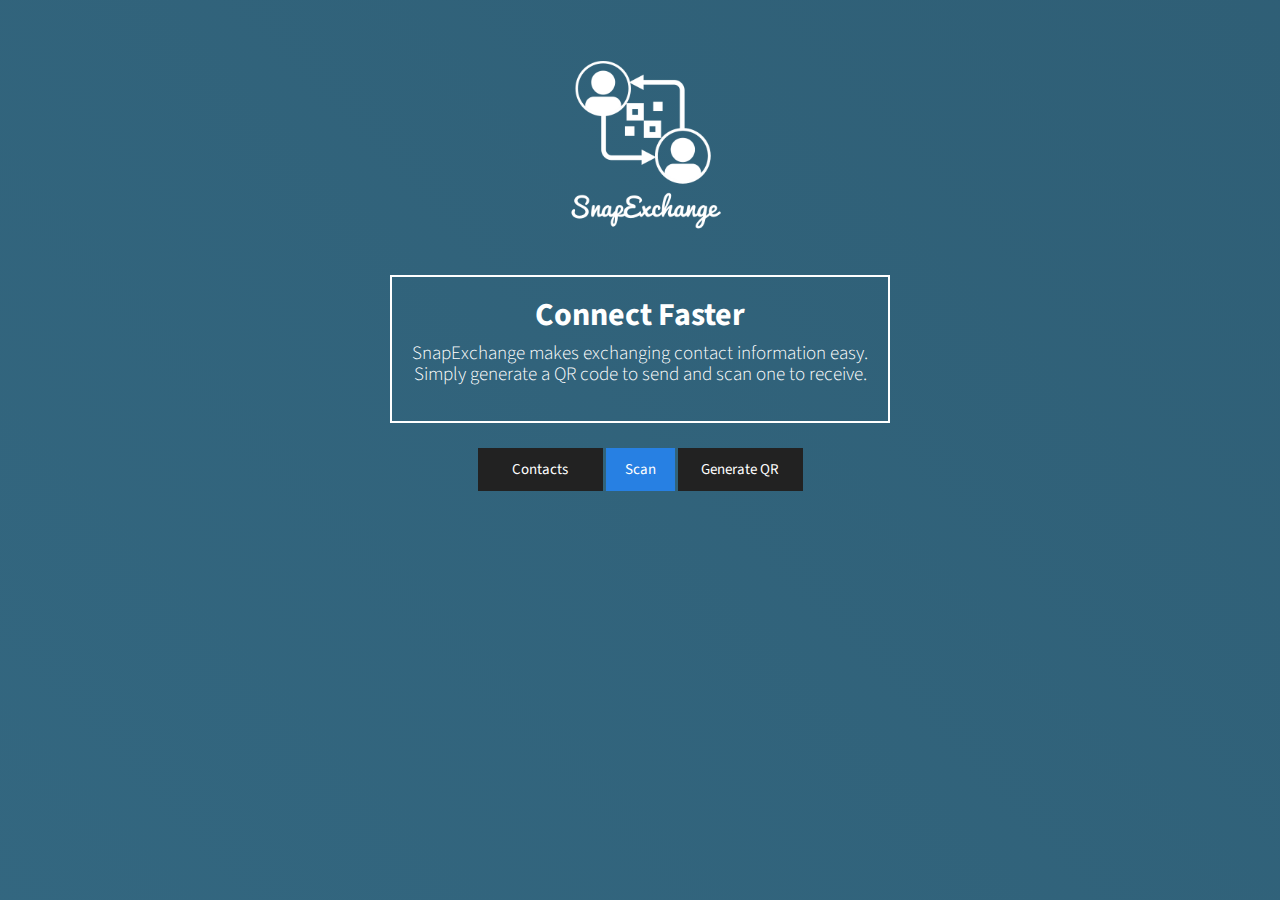
<file: index.html>
<html>
<script>
    function generateQRCode() {
        var codeName = "TestingVariable"
        var startNode = "Start \n"
        var endNode = "End";
        startNode += "Name: " + firstName.value.trim() + " " + lastName.value.trim() + "\n";
        startNode += "Phone Number:" + phone.value.trim() + "\n";
        startNode += "Email: " + mail.value.trim() + "\n";
        startNode += "LinkedIn: " + linkedin.value.trim() + "\n";
        startNode += "Website: " + website.value.trim() + "\n";
        startNode += "Occupation: " + occupation.value.trim() + "\n";
        startNode += "Facebook: " + facebook.value.trim() + "\n";
        startNode += "Notes: " + notes.value.trim() + "\n";
        startNode += endNode;

        // Generates QR code based on input data
        this.qrImage.style.display = 'none';
        this.qrImage.src = "https://chart.googleapis.com/chart?cht=qr&choe=UTF-8&chs=200x200&chl=" +
            encodeURIComponent(startNode);
        this.qrImage.style.display = 'inline';
        this.vcard.value = startNode;
        this.vcard.style.display = 'inline';
        this.vcardDiv.style.display = 'inline';
        this.sampleQR.style.display = 'none';
    }
</script>

<head>
    <title>SnapExchange</title>
    <meta name="viewport" content="width=device-width, initial-scale=1.0">
    <meta name="viewport" content="width=device-width, initial-scale=1, maximum-scale=1" />
    <script src="http://code.jquery.com/jquery-1.10.1.min.js"></script>
    <link rel="icon" type="image/png" href="img/favicon.png">
</head>
<link rel="stylesheet" type="text/css" href="css/bootstrap.css">
<link rel="stylesheet" type="text/css" href="css/custom.min.css">
<link rel="stylesheet" type="text/css" href="css/theme.css">
<link rel="stylesheet" type="text/css" href="css/main.css">
<link rel="stylesheet" type="text/css" href="css/animation.css">


<body>

    <center><div>
        <img class="logo fadeIn tossing" src="img/logo.png">
        <!-- <div class="panel panel-primary slideUp" style="width:60%;">
            <div class="panel-heading">
                <h3 class="panel-title">SnapExchange</h3>
            </div>
            <div class="panel-body">
                SnapExchange makes exchanging contact information easy. Simply generate a QR code to send and scan one to receive.
            </div>
        </div> -->

        <div style="width:80%; max-width:500px; border:2px solid white; color:white; padding-bottom:25px; margin:25px" class="expandUp">
            <h2><b>Connect Faster</b></h2>
            <h4>SnapExchange makes exchanging contact information easy. Simply generate a QR code to send and scan one to receive.</h4>
        </div>
        <input type="button" value="Contacts" class="btn btn-default fadeIn">
        <a href="scan.html" class="btn btn-primary fadeIn" value="Scan">Scan</a>
        <a href="generate.html" class="btn btn-default fadeIn">Generate QR</a>
    </div></center>

</body>

</html>
</file>
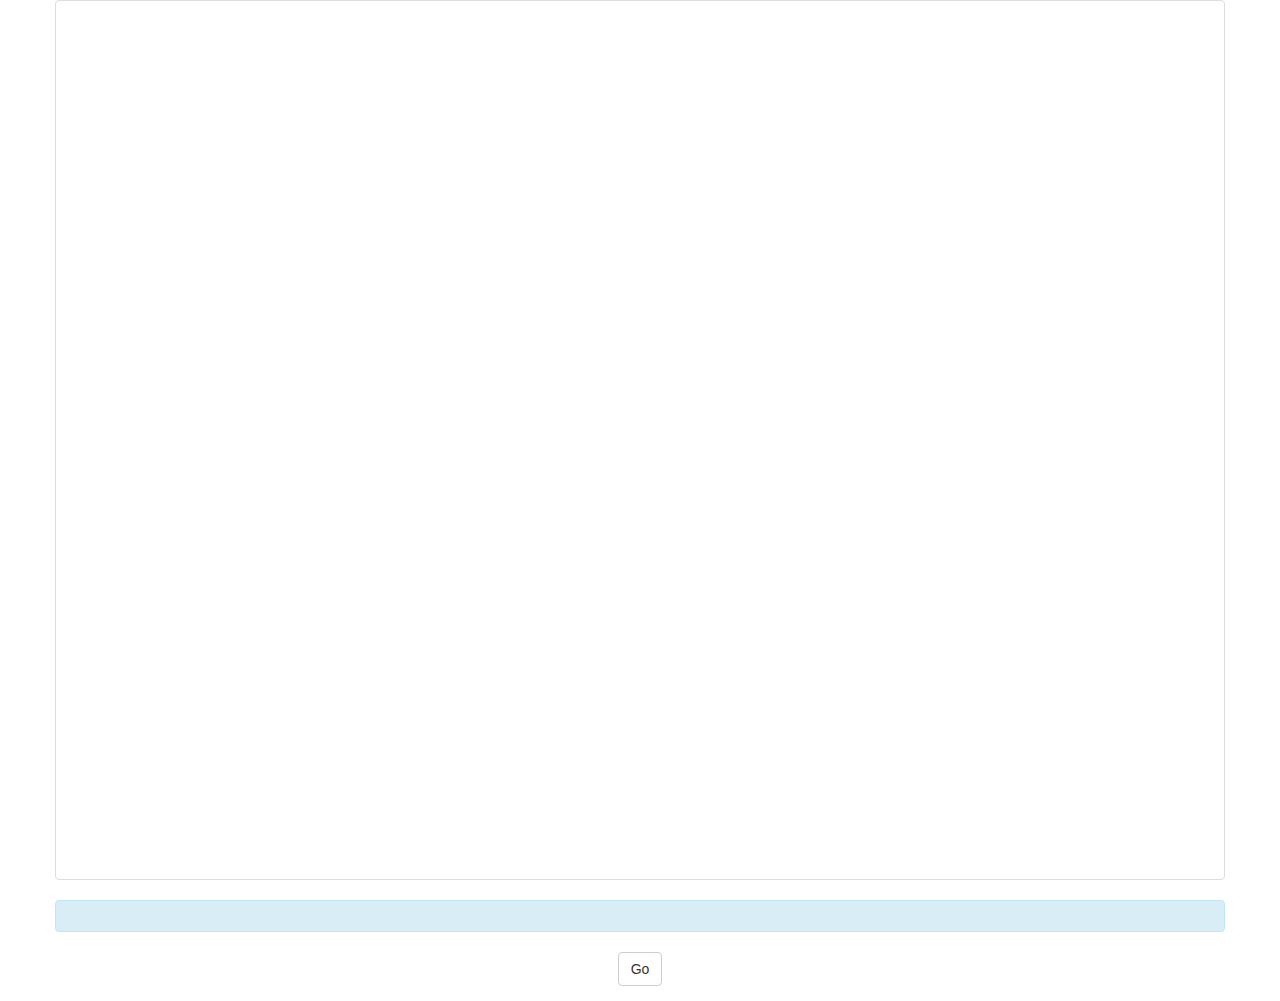
<file: index_saycheese.html>
<!DOCTYPE html>
    <head>
	<title>Basic QR-code reader example</title>

        <meta charset="utf-8">
        <meta name="viewport" content="width=device-width, initial-scale=1">

        <link rel="stylesheet" href="https://maxcdn.bootstrapcdn.com/bootstrap/3.3.1/css/bootstrap.min.css">

        <style>
          table, th, td {
            border: 1px solid grey;
            border-collapse:collapse;
            padding:5px;
            text-align: center;
            font-size: 15px;
          }

          table tr:nth-child(odd) {
            background-color: #dfdfdf;
          }

          table tr:nth-child(even) {
            background-color: #ffffff;
          }

          th {
            background: #abcdef;
          }
        </style>
    </head>
    <body>
	<div class="container" id="postScan" style="text-align:center">
		<div class="row">
      <div class="row">
			<div class="col-lg-12 col-md-12 col-sm-12">
				<div id="example" class="thumbnail embed-responsive embed-responsive-4by3"></div>
				<div class="boxWrapper auto">
					<div id="hiddenImg"></div>
					<div id="qrContent" class="alert alert-info" role="alert">
						<!-- <p>No QR Code in sight.</p> -->
					</div>
				</div>
			</div>
    </div>
    <div class="row">
			<div class="col-md-12">
<pre style="display:none">
sayCheese.on('success', function() {
	scanCode(sayCheese);
});

sayCheese.start();
</pre>
				<form>
				  <div class="form-group" style="display:none">
				    <label for="videoSource">Select Camera</label>
				    <select id="videoSource"><option selected>Default Camera</option></select>
				  </div>
				  <div class="form-group">
				  	<a class="btn btn-default btn-circle btn-xl" onclick="go()">Go</a>
				  </div>
				</form>
			</div>
    </div>
		</div>
	</div>

  <div class="container" id="afterScan" style="text-align:center; display:none">
    <table class="myTable" >
      <tr>
        <th width="20%"></th>
        <th width="80%">Details</th>
      </tr>
    </table>
  </div>
	<script src="https://ajax.googleapis.com/ajax/libs/jquery/1.8.1/jquery.min.js"></script>

	<script src="js/say-cheese.js"></script>

	<script src="js/qr/grid.js"></script>
	<script src="js/qr/version.js"></script>
	<script src="js/qr/detector.js"></script>
	<script src="js/qr/formatinf.js"></script>
	<script src="js/qr/errorlevel.js"></script>
	<script src="js/qr/bitmat.js"></script>
	<script src="js/qr/datablock.js"></script>
	<script src="js/qr/bmparser.js"></script>
	<script src="js/qr/datamask.js"></script>
	<script src="js/qr/rsdecoder.js"></script>
	<script src="js/qr/gf256poly.js"></script>
	<script src="js/qr/gf256.js"></script>
	<script src="js/qr/decoder.js"></script>
	<script src="js/qr/qrcode.js"></script>
	<script src="js/qr/findpat.js"></script>
	<script src="js/qr/alignpat.js"></script>
	<script src="js/qr/databr.js"></script>

	<script src="js/effects_saycheese.js"></script>

  <script>
    function name(){ document.write(contact_data[0])}
  </script>
    </body>
</html>
</file>
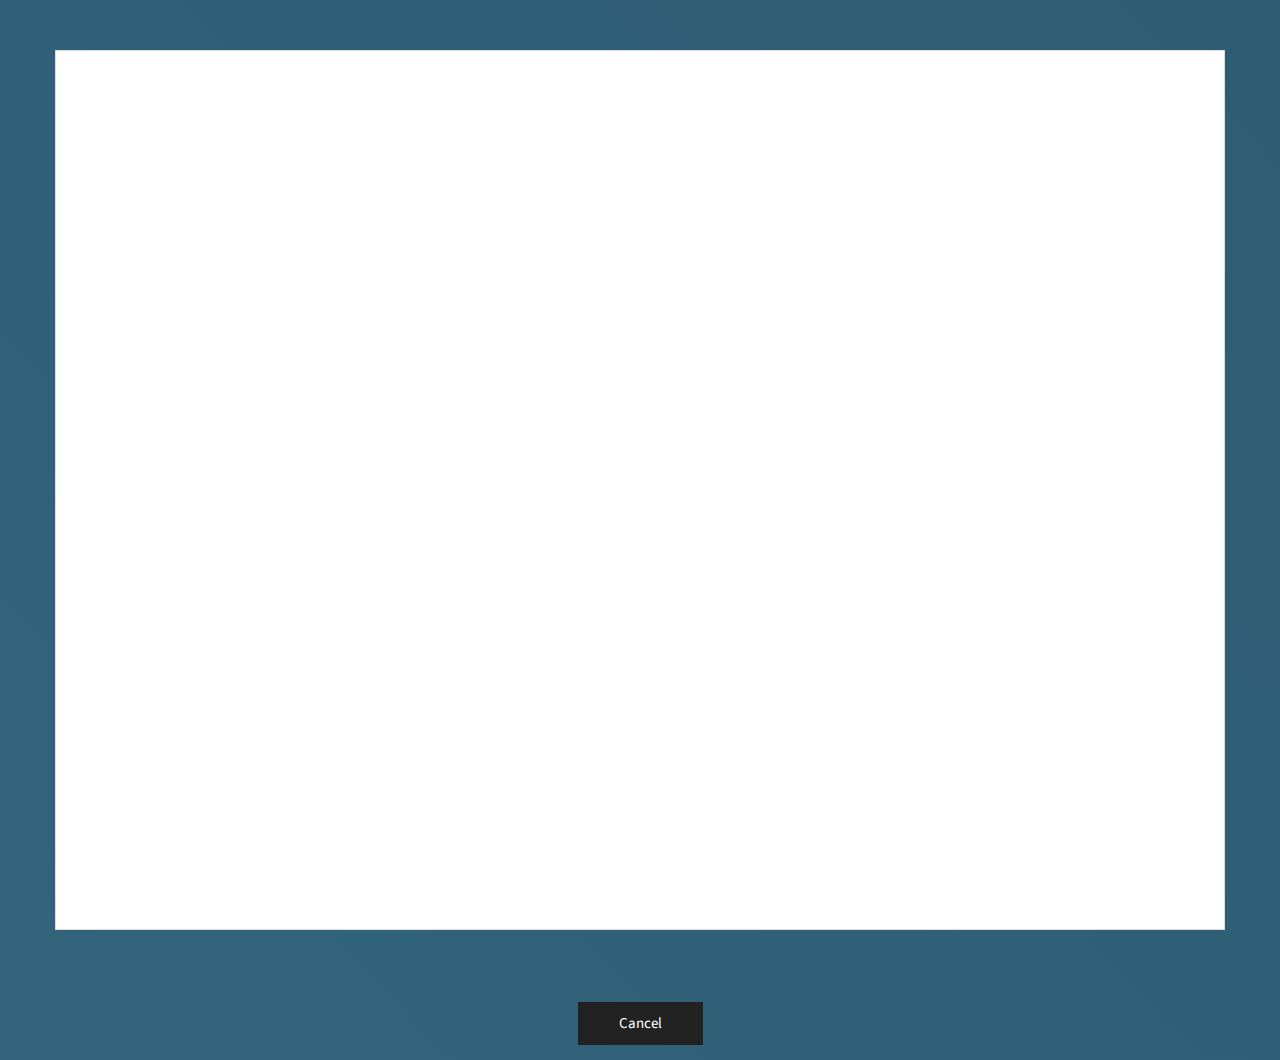
<file: scan.html>
<!DOCTYPE html>

<head>
    <meta name="viewport" content="width=device-width, initial-scale=1.0">
    <meta name="viewport" content="width=device-width, initial-scale=1, maximum-scale=1" />
    <title>SnapExchange</title>

    <meta charset="utf-8">
    <meta name="viewport" content="width=device-width, initial-scale=1">

    <link rel="stylesheet" type="text/css" href="css/bootstrap.css">
    <link rel="stylesheet" type="text/css" href="css/custom.min.css">
    <link rel="stylesheet" type="text/css" href="css/theme.css">
    <link rel="stylesheet" type="text/css" href="css/main.css">
    <link rel="stylesheet" type="text/css" href="css/animation.css">
    <link rel="stylesheet" type="text/css" href="css/wrapper.css">
    <link rel="icon" type="image/png" href="img/favicon.png">
    <style>
        table,
        th,
        td {
            border: 1px solid grey;
            border-collapse: collapse;
            padding: 5px;
            text-align: center;
            font-size: 15px;
        }

        table tr:nth-child(odd) {
            background-color: #dfdfdf;
        }

        table tr:nth-child(even) {
            background-color: #ffffff;
        }

        th {
            background: #abcdef;
        }
    </style>
</head>

<body>
    <div class="container" id="postScan" style="text-align:center">
        <div class="row">
            <div class="row">
                <div class="col-lg-12 col-md-12 col-sm-12">
                    <div id="example" class="thumbnail embed-responsive embed-responsive-4by3"></div>
                    <div class="boxWrapper auto">
                        <div id="hiddenImg"></div>
                        <div id="qrContent" class="alert alert-info" role="alert">
                            <!-- <p>No QR Code in sight.</p> -->
                        </div>
                    </div>
                </div>
            </div>
            <div class="row">
                <div class="col-md-12">
                    <pre style="display:none">
sayCheese.on('success', function() {
	scanCode(sayCheese);
});

sayCheese.start();
</pre>
                    <form>
                        <div class="form-group" style="display:none">
                            <label for="videoSource">Select Camera</label>
                            <select id="videoSource">
                                <option selected>Default Camera</option>
                            </select>
                        </div>
                        <div class="form-group">
                            <a class="btn btn-default btn-circle btn-xl fadeIn" href="index.html">Cancel</a>
                        </div>
                    </form>
                </div>
            </div>
        </div>
    </div>

    <div class="container" id="afterScan" style="text-align:center; display:none">
        <table class="myTable table table-striped table-hover">
            <tr>
                <th width="20%"></th>
                <th width="80%">Details</th>
            </tr>
        </table>
        <a class="btn btn-default btn-circle btn-xl fadeIn" href="index.html">Add to Contacts</a>
    </div>
    <script src="https://ajax.googleapis.com/ajax/libs/jquery/1.8.1/jquery.min.js"></script>

    <script src="js/say-cheese.js"></script>

    <script src="js/qr/grid.js"></script>
    <script src="js/qr/version.js"></script>
    <script src="js/qr/detector.js"></script>
    <script src="js/qr/formatinf.js"></script>
    <script src="js/qr/errorlevel.js"></script>
    <script src="js/qr/bitmat.js"></script>
    <script src="js/qr/datablock.js"></script>
    <script src="js/qr/bmparser.js"></script>
    <script src="js/qr/datamask.js"></script>
    <script src="js/qr/rsdecoder.js"></script>
    <script src="js/qr/gf256poly.js"></script>
    <script src="js/qr/gf256.js"></script>
    <script src="js/qr/decoder.js"></script>
    <script src="js/qr/qrcode.js"></script>
    <script src="js/qr/findpat.js"></script>
    <script src="js/qr/alignpat.js"></script>
    <script src="js/qr/databr.js"></script>

    <script src="js/effects_saycheese.js"></script>

    <script>
        function name() {
            document.write(contact_data[0])
        }
    </script>
</body>

</html>
</file>
<file: css/theme.css>
/********************************/
/*Custom CSS for SignMeIn.online*/
/********************************/

/*Background Animatons Begin*/
body {
    background: linear-gradient(226deg, #193441, #4284a4);
    background-size: 1000% 1000%;

    -webkit-animation: AnimationName 8s ease infinite;
    -moz-animation: AnimationName 8s ease infinite;
    -o-animation: AnimationName 8s ease infinite;
    animation: AnimationName 8s ease infinite;
}
@-webkit-keyframes AnimationName {
    0%{background-position:0% 92%}
    50%{background-position:100% 9%}
    100%{background-position:0% 92%}
}
@-moz-keyframes AnimationName {
    0%{background-position:0% 92%}
    50%{background-position:100% 9%}
    100%{background-position:0% 92%}
}
@-o-keyframes AnimationName {
    0%{background-position:0% 92%}
    50%{background-position:100% 9%}
    100%{background-position:0% 92%}
}
@keyframes AnimationName {
    0%{background-position:0% 92%}
    50%{background-position:100% 9%}
    100%{background-position:0% 92%}
}
/*Input Begin*/
input {
    text-align: center;
    line-height: 2em;
}
.form-control {
  display: block;
  width: 100%;
  height: 10%;
  padding: 0px 16px;
  font-size: 2em;
  line-height: 1.42857143;
  color: #2b3e50;
  background-color: #ffffff;
  background-image: none;
  border: 5px solid transparent;
  border-radius: 0;
  -webkit-box-shadow: inset 0 1px 5px rgba(0, 0, 0, 0.075);
  box-shadow: inset 0 2px 2px rgba(0, 0, 0, 0.15);
  -webkit-transition: border-color ease-in-out .15s, -webkit-box-shadow ease-in-out .15s;
  -o-transition: border-color ease-in-out .15s, box-shadow ease-in-out .15s;
  transition: border-color ease-in-out .15s, box-shadow ease-in-out .15s;
}
/*Logo Stuff*/
.logo {
    height: auto;
    width: auto;
    max-width: 200px;
    max-height: 200px;
    user-drag: none;
    -moz-user-select: none;
    -webkit-user-drag: none;
    background-blend-mode: multiply;
}
.logo-small {
    height: auto;
    width: auto;
    max-width: 150px;
    max-height: 150px;
    user-drag: none;
    -moz-user-select: none;
    -webkit-user-drag: none;
}
.logo-extra-small {
    height: auto;
    width: auto;
    max-width: 10%;
    max-height: 10%;
    user-drag: none;
    -moz-user-select: none;
    -webkit-user-drag: none;
}

/*Extra Goodies*/
#header {
    position: fixed;
    top: 1%;
    width: 100%;
}
#footer {
    position: fixed;
    bottom: 0;
    width: 100%;
}
#version {
    position: fixed;
    top: 0.5%;
    left: 80%;
    width: 100%;
    font-size: 50%;
}
#centered-goodies {
    /*fixed works on desktop
    auto works on mobile*/
    bottom: 0; left: 0; top: 0; right: 0;
    margin: auto;
    position: absolute;
    width: 75%;
    height: 75%;
}
.page-loader {
	position: fixed;
	left: 0px;
	top: 0px;
	width: 100%;
	height: 100%;
	z-index: 99999;
	background: #FFF url(../img/loader.gif) center center no-repeat;
}
#invisible {
    visibility: hidden;
}
</file>
<file: css/main.css>
body {
    width: 100%;
    text-align: center;
}

img {
    border: 0;
}

#main {
    margin: 15px auto;
    background: white;
    overflow: auto;
    width: 100%;
}

#header {
    background: white;
    margin-bottom: 15px;
}

#mainbody {
    background: white;
    width: 100%;
    display: none;
}

#footer {
    background: white;
}

#v {
    width: 320px;
    height: 240px;
}

#qr-canvas {
    display: none;
}

#qrfile {
    width: 320px;
    height: 240px;
}

#mp1 {
    text-align: center;
    font-size: 35px;
}

#imghelp {
    position: relative;
    left: 0px;
    top: -160px;
    z-index: 100;
    font: 18px arial, sans-serif;
    background: #f0f0f0;
    margin-left: 35px;
    margin-right: 35px;
    padding-top: 10px;
    padding-bottom: 10px;
    border-radius: 20px;
}

.selector {
    margin: 0;
    padding: 0;
    cursor: pointer;
    margin-bottom: -5px;
}

#outdiv {
    width: 320px;
    height: 240px;
    border: solid;
    border-width: 3px 3px 3px 3px;
}

#result {
    border: solid;
    border-width: 1px 1px 1px 1px;
    padding: 20px;
    width: 70%;
}

ul {
    margin-bottom: 0;
    margin-right: 40px;
}

li {
    display: inline;
    padding-right: 0.5em;
    padding-left: 0.5em;
    font-weight: bold;
    border-right: 1px solid #333333;
}

li a {
    text-decoration: none;
    color: black;
}

#footer a {
    color: black;
}

.tsel {
    padding: 0;
}
</file>
<file: css/animation.css>
/*
==============================================
CSS3 ANIMATION CHEAT SHEET
==============================================

Made by Justin Aguilar

www.justinaguilar.com/animations/

Questions, comments, concerns, love letters:
justin@justinaguilar.com
==============================================
*/

/*
==============================================
slideDown
==============================================
*/


.slideDown{
	animation-name: slideDown;
	-webkit-animation-name: slideDown;

	animation-duration: 1s;
	-webkit-animation-duration: 1s;

	animation-timing-function: ease;
	-webkit-animation-timing-function: ease;

	visibility: visible !important;
}

@keyframes slideDown {
	0% {
		transform: translateY(-100%);
	}
	50%{
		transform: translateY(8%);
	}
	65%{
		transform: translateY(-4%);
	}
	80%{
		transform: translateY(4%);
	}
	95%{
		transform: translateY(-2%);
	}
	100% {
		transform: translateY(0%);
	}
}

@-webkit-keyframes slideDown {
	0% {
		-webkit-transform: translateY(-100%);
	}
	50%{
		-webkit-transform: translateY(8%);
	}
	65%{
		-webkit-transform: translateY(-4%);
	}
	80%{
		-webkit-transform: translateY(4%);
	}
	95%{
		-webkit-transform: translateY(-2%);
	}
	100% {
		-webkit-transform: translateY(0%);
	}
}

/*
==============================================
slideUp
==============================================
*/


.slideUp{
	animation-name: slideUp;
	-webkit-animation-name: slideUp;

	animation-duration: 1s;
	-webkit-animation-duration: 1s;

	animation-timing-function: ease;
	-webkit-animation-timing-function: ease;

	visibility: visible !important;
}

@keyframes slideUp {
	0% {
		transform: translateY(100%);
	}
	50%{
		transform: translateY(-8%);
	}
	65%{
		transform: translateY(4%);
	}
	80%{
		transform: translateY(-4%);
	}
	95%{
		transform: translateY(2%);
	}
	100% {
		transform: translateY(0%);
	}
}

@-webkit-keyframes slideUp {
	0% {
		-webkit-transform: translateY(100%);
	}
	50%{
		-webkit-transform: translateY(-8%);
	}
	65%{
		-webkit-transform: translateY(4%);
	}
	80%{
		-webkit-transform: translateY(-4%);
	}
	95%{
		-webkit-transform: translateY(2%);
	}
	100% {
		-webkit-transform: translateY(0%);
	}
}

/*
==============================================
slideLeft
==============================================
*/


.slideLeft{
	animation-name: slideLeft;
	-webkit-animation-name: slideLeft;

	animation-duration: 1s;
	-webkit-animation-duration: 1s;

	animation-timing-function: ease-in-out;
	-webkit-animation-timing-function: ease-in-out;

	visibility: visible !important;
}

@keyframes slideLeft {
	0% {
		transform: translateX(150%);
	}
	50%{
		transform: translateX(-8%);
	}
	65%{
		transform: translateX(4%);
	}
	80%{
		transform: translateX(-4%);
	}
	95%{
		transform: translateX(2%);
	}
	100% {
		transform: translateX(0%);
	}
}

@-webkit-keyframes slideLeft {
	0% {
		-webkit-transform: translateX(150%);
	}
	50%{
		-webkit-transform: translateX(-8%);
	}
	65%{
		-webkit-transform: translateX(4%);
	}
	80%{
		-webkit-transform: translateX(-4%);
	}
	95%{
		-webkit-transform: translateX(2%);
	}
	100% {
		-webkit-transform: translateX(0%);
	}
}

/*
==============================================
slideRight
==============================================
*/


.slideRight{
	animation-name: slideRight;
	-webkit-animation-name: slideRight;

	animation-duration: 1s;
	-webkit-animation-duration: 1s;

	animation-timing-function: ease-in-out;
	-webkit-animation-timing-function: ease-in-out;

	visibility: visible !important;
}

@keyframes slideRight {
	0% {
		transform: translateX(-150%);
	}
	50%{
		transform: translateX(8%);
	}
	65%{
		transform: translateX(-4%);
	}
	80%{
		transform: translateX(4%);
	}
	95%{
		transform: translateX(-2%);
	}
	100% {
		transform: translateX(0%);
	}
}

@-webkit-keyframes slideRight {
	0% {
		-webkit-transform: translateX(-150%);
	}
	50%{
		-webkit-transform: translateX(8%);
	}
	65%{
		-webkit-transform: translateX(-4%);
	}
	80%{
		-webkit-transform: translateX(4%);
	}
	95%{
		-webkit-transform: translateX(-2%);
	}
	100% {
		-webkit-transform: translateX(0%);
	}
}

/*
==============================================
slideExpandUp
==============================================
*/


.slideExpandUp{
	animation-name: slideExpandUp;
	-webkit-animation-name: slideExpandUp;

	animation-duration: 1.6s;
	-webkit-animation-duration: 1.6s;

	animation-timing-function: ease-out;
	-webkit-animation-timing-function: ease -out;

	visibility: visible !important;
}

@keyframes slideExpandUp {
	0% {
		transform: translateY(100%) scaleX(0.5);
	}
	30%{
		transform: translateY(-8%) scaleX(0.5);
	}
	40%{
		transform: translateY(2%) scaleX(0.5);
	}
	50%{
		transform: translateY(0%) scaleX(1.1);
	}
	60%{
		transform: translateY(0%) scaleX(0.9);
	}
	70% {
		transform: translateY(0%) scaleX(1.05);
	}
	80%{
		transform: translateY(0%) scaleX(0.95);
	}
	90% {
		transform: translateY(0%) scaleX(1.02);
	}
	100%{
		transform: translateY(0%) scaleX(1);
	}
}

@-webkit-keyframes slideExpandUp {
	0% {
		-webkit-transform: translateY(100%) scaleX(0.5);
	}
	30%{
		-webkit-transform: translateY(-8%) scaleX(0.5);
	}
	40%{
		-webkit-transform: translateY(2%) scaleX(0.5);
	}
	50%{
		-webkit-transform: translateY(0%) scaleX(1.1);
	}
	60%{
		-webkit-transform: translateY(0%) scaleX(0.9);
	}
	70% {
		-webkit-transform: translateY(0%) scaleX(1.05);
	}
	80%{
		-webkit-transform: translateY(0%) scaleX(0.95);
	}
	90% {
		-webkit-transform: translateY(0%) scaleX(1.02);
	}
	100%{
		-webkit-transform: translateY(0%) scaleX(1);
	}
}

/*
==============================================
expandUp
==============================================
*/


.expandUp{
	animation-name: expandUp;
	-webkit-animation-name: expandUp;

	animation-duration: 0.7s;
	-webkit-animation-duration: 0.7s;

	animation-timing-function: ease;
	-webkit-animation-timing-function: ease;

	visibility: visible !important;
}

@keyframes expandUp {
	0% {
		transform: translateY(100%) scale(0.6) scaleY(0.5);
	}
	60%{
		transform: translateY(-7%) scaleY(1.12);
	}
	75%{
		transform: translateY(3%);
	}
	100% {
		transform: translateY(0%) scale(1) scaleY(1);
	}
}

@-webkit-keyframes expandUp {
	0% {
		-webkit-transform: translateY(100%) scale(0.6) scaleY(0.5);
	}
	60%{
		-webkit-transform: translateY(-7%) scaleY(1.12);
	}
	75%{
		-webkit-transform: translateY(3%);
	}
	100% {
		-webkit-transform: translateY(0%) scale(1) scaleY(1);
	}
}

/*
==============================================
fadeIn
==============================================
*/

.fadeIn{
	animation-name: fadeIn;
	-webkit-animation-name: fadeIn;

	animation-duration: 1.5s;
	-webkit-animation-duration: 1.5s;

	animation-timing-function: ease-in-out;
	-webkit-animation-timing-function: ease-in-out;

	visibility: visible !important;
}

@keyframes fadeIn {
	0% {
		transform: scale(0);
		opacity: 0.0;
	}
	60% {
		transform: scale(1.1);
	}
	80% {
		transform: scale(0.9);
		opacity: 1;
	}
	100% {
		transform: scale(1);
		opacity: 1;
	}
}

@-webkit-keyframes fadeIn {
	0% {
		-webkit-transform: scale(0);
		opacity: 0.0;
	}
	60% {
		-webkit-transform: scale(1.1);
	}
	80% {
		-webkit-transform: scale(0.9);
		opacity: 1;
	}
	100% {
		-webkit-transform: scale(1);
		opacity: 1;
	}
}

/*
==============================================
expandOpen
==============================================
*/


.expandOpen{
	animation-name: expandOpen;
	-webkit-animation-name: expandOpen;

	animation-duration: 1.2s;
	-webkit-animation-duration: 1.2s;

	animation-timing-function: ease-out;
	-webkit-animation-timing-function: ease-out;

	visibility: visible !important;
}

@keyframes expandOpen {
	0% {
		transform: scale(1.8);
	}
	50% {
		transform: scale(0.95);
	}
	80% {
		transform: scale(1.05);
	}
	90% {
		transform: scale(0.98);
	}
	100% {
		transform: scale(1);
	}
}

@-webkit-keyframes expandOpen {
	0% {
		-webkit-transform: scale(1.8);
	}
	50% {
		-webkit-transform: scale(0.95);
	}
	80% {
		-webkit-transform: scale(1.05);
	}
	90% {
		-webkit-transform: scale(0.98);
	}
	100% {
		-webkit-transform: scale(1);
	}
}

/*
==============================================
bigEntrance
==============================================
*/


.bigEntrance{
	animation-name: bigEntrance;
	-webkit-animation-name: bigEntrance;

	animation-duration: 1.6s;
	-webkit-animation-duration: 1.6s;

	animation-timing-function: ease-out;
	-webkit-animation-timing-function: ease-out;

	visibility: visible !important;
}

@keyframes bigEntrance {
	0% {
		transform: scale(0.3) rotate(6deg) translateX(-30%) translateY(30%);
		opacity: 0.2;
	}
	30% {
		transform: scale(1.03) rotate(-2deg) translateX(2%) translateY(-2%);
		opacity: 1;
	}
	45% {
		transform: scale(0.98) rotate(1deg) translateX(0%) translateY(0%);
		opacity: 1;
	}
	60% {
		transform: scale(1.01) rotate(-1deg) translateX(0%) translateY(0%);
		opacity: 1;
	}
	75% {
		transform: scale(0.99) rotate(1deg) translateX(0%) translateY(0%);
		opacity: 1;
	}
	90% {
		transform: scale(1.01) rotate(0deg) translateX(0%) translateY(0%);
		opacity: 1;
	}
	100% {
		transform: scale(1) rotate(0deg) translateX(0%) translateY(0%);
		opacity: 1;
	}
}

@-webkit-keyframes bigEntrance {
	0% {
		-webkit-transform: scale(0.3) rotate(6deg) translateX(-30%) translateY(30%);
		opacity: 0.2;
	}
	30% {
		-webkit-transform: scale(1.03) rotate(-2deg) translateX(2%) translateY(-2%);
		opacity: 1;
	}
	45% {
		-webkit-transform: scale(0.98) rotate(1deg) translateX(0%) translateY(0%);
		opacity: 1;
	}
	60% {
		-webkit-transform: scale(1.01) rotate(-1deg) translateX(0%) translateY(0%);
		opacity: 1;
	}
	75% {
		-webkit-transform: scale(0.99) rotate(1deg) translateX(0%) translateY(0%);
		opacity: 1;
	}
	90% {
		-webkit-transform: scale(1.01) rotate(0deg) translateX(0%) translateY(0%);
		opacity: 1;
	}
	100% {
		-webkit-transform: scale(1) rotate(0deg) translateX(0%) translateY(0%);
		opacity: 1;
	}
}

/*
==============================================
hatch
==============================================
*/

.hatch{
	animation-name: hatch;
	-webkit-animation-name: hatch;

	animation-duration: 2s;
	-webkit-animation-duration: 2s;

	animation-timing-function: ease-in-out;
	-webkit-animation-timing-function: ease-in-out;

	transform-origin: 50% 100%;
	-ms-transform-origin: 50% 100%;
	-webkit-transform-origin: 50% 100%;

	visibility: visible !important;
}

@keyframes hatch {
	0% {
		transform: rotate(0deg) scaleY(0.6);
	}
	20% {
		transform: rotate(-2deg) scaleY(1.05);
	}
	35% {
		transform: rotate(2deg) scaleY(1);
	}
	50% {
		transform: rotate(-2deg);
	}
	65% {
		transform: rotate(1deg);
	}
	80% {
		transform: rotate(-1deg);
	}
	100% {
		transform: rotate(0deg);
	}
}

@-webkit-keyframes hatch {
	0% {
		-webkit-transform: rotate(0deg) scaleY(0.6);
	}
	20% {
		-webkit-transform: rotate(-2deg) scaleY(1.05);
	}
	35% {
		-webkit-transform: rotate(2deg) scaleY(1);
	}
	50% {
		-webkit-transform: rotate(-2deg);
	}
	65% {
		-webkit-transform: rotate(1deg);
	}
	80% {
		-webkit-transform: rotate(-1deg);
	}
	100% {
		-webkit-transform: rotate(0deg);
	}
}


/*
==============================================
bounce
==============================================
*/


.bounce{
	animation-name: bounce;
	-webkit-animation-name: bounce;

	animation-duration: 1.6s;
	-webkit-animation-duration: 1.6s;

	animation-timing-function: ease;
	-webkit-animation-timing-function: ease;

	transform-origin: 50% 100%;
	-ms-transform-origin: 50% 100%;
	-webkit-transform-origin: 50% 100%;
}

@keyframes bounce {
	0% {
		transform: translateY(0%) scaleY(0.6);
	}
	60%{
		transform: translateY(-100%) scaleY(1.1);
	}
	70%{
		transform: translateY(0%) scaleY(0.95) scaleX(1.05);
	}
	80%{
		transform: translateY(0%) scaleY(1.05) scaleX(1);
	}
	90%{
		transform: translateY(0%) scaleY(0.95) scaleX(1);
	}
	100%{
		transform: translateY(0%) scaleY(1) scaleX(1);
	}
}

@-webkit-keyframes bounce {
	0% {
		-webkit-transform: translateY(0%) scaleY(0.6);
	}
	60%{
		-webkit-transform: translateY(-100%) scaleY(1.1);
	}
	70%{
		-webkit-transform: translateY(0%) scaleY(0.95) scaleX(1.05);
	}
	80%{
		-webkit-transform: translateY(0%) scaleY(1.05) scaleX(1);
	}
	90%{
		-webkit-transform: translateY(0%) scaleY(0.95) scaleX(1);
	}
	100%{
		-webkit-transform: translateY(0%) scaleY(1) scaleX(1);
	}
}


/*
==============================================
pulse
==============================================
*/

.pulse{
	animation-name: pulse;
	-webkit-animation-name: pulse;

	animation-duration: 1.5s;
	-webkit-animation-duration: 1.5s;

	animation-iteration-count: infinite;
	-webkit-animation-iteration-count: infinite;
}

@keyframes pulse {
	0% {
		transform: scale(0.9);
		opacity: 0.7;
	}
	50% {
		transform: scale(1);
		opacity: 1;
	}
	100% {
		transform: scale(0.9);
		opacity: 0.7;
	}
}

@-webkit-keyframes pulse {
	0% {
		-webkit-transform: scale(0.95);
		opacity: 0.7;
	}
	50% {
		-webkit-transform: scale(1);
		opacity: 1;
	}
	100% {
		-webkit-transform: scale(0.95);
		opacity: 0.7;
	}
}

/*
==============================================
floating
==============================================
*/

.floating{
	animation-name: floating;
	-webkit-animation-name: floating;

	animation-duration: 1.5s;
	-webkit-animation-duration: 1.5s;

	animation-iteration-count: infinite;
	-webkit-animation-iteration-count: infinite;
}

@keyframes floating {
	0% {
		transform: translateY(0%);
	}
	50% {
		transform: translateY(8%);
	}
	100% {
		transform: translateY(0%);
	}
}

@-webkit-keyframes floating {
	0% {
		-webkit-transform: translateY(0%);
	}
	50% {
		-webkit-transform: translateY(8%);
	}
	100% {
		-webkit-transform: translateY(0%);
	}
}

/*
==============================================
tossing
==============================================
*/

.tossing{
	animation-name: tossing;
	-webkit-animation-name: tossing;

	animation-duration: 2.5s;
	-webkit-animation-duration: 2.5s;

	animation-iteration-count: infinite;
	-webkit-animation-iteration-count: infinite;
}

@keyframes tossing {
	0% {
		transform: rotate(-4deg);
	}
	50% {
		transform: rotate(4deg);
	}
	100% {
		transform: rotate(-4deg);
	}
}

@-webkit-keyframes tossing {
	0% {
		-webkit-transform: rotate(-4deg);
	}
	50% {
		-webkit-transform: rotate(4deg);
	}
	100% {
		-webkit-transform: rotate(-4deg);
	}
}

/*
==============================================
pullUp
==============================================
*/

.pullUp{
	animation-name: pullUp;
	-webkit-animation-name: pullUp;

	animation-duration: 1.1s;
	-webkit-animation-duration: 1.1s;

	animation-timing-function: ease-out;
	-webkit-animation-timing-function: ease-out;

	transform-origin: 50% 100%;
	-ms-transform-origin: 50% 100%;
	-webkit-transform-origin: 50% 100%;
}

@keyframes pullUp {
	0% {
		transform: scaleY(0.1);
	}
	40% {
		transform: scaleY(1.02);
	}
	60% {
		transform: scaleY(0.98);
	}
	80% {
		transform: scaleY(1.01);
	}
	100% {
		transform: scaleY(0.98);
	}
	80% {
		transform: scaleY(1.01);
	}
	100% {
		transform: scaleY(1);
	}
}

@-webkit-keyframes pullUp {
	0% {
		-webkit-transform: scaleY(0.1);
	}
	40% {
		-webkit-transform: scaleY(1.02);
	}
	60% {
		-webkit-transform: scaleY(0.98);
	}
	80% {
		-webkit-transform: scaleY(1.01);
	}
	100% {
		-webkit-transform: scaleY(0.98);
	}
	80% {
		-webkit-transform: scaleY(1.01);
	}
	100% {
		-webkit-transform: scaleY(1);
	}
}

/*
==============================================
pullDown
==============================================
*/

.pullDown{
	animation-name: pullDown;
	-webkit-animation-name: pullDown;

	animation-duration: 1.1s;
	-webkit-animation-duration: 1.1s;

	animation-timing-function: ease-out;
	-webkit-animation-timing-function: ease-out;

	transform-origin: 50% 0%;
	-ms-transform-origin: 50% 0%;
	-webkit-transform-origin: 50% 0%;
}

@keyframes pullDown {
	0% {
		transform: scaleY(0.1);
	}
	40% {
		transform: scaleY(1.02);
	}
	60% {
		transform: scaleY(0.98);
	}
	80% {
		transform: scaleY(1.01);
	}
	100% {
		transform: scaleY(0.98);
	}
	80% {
		transform: scaleY(1.01);
	}
	100% {
		transform: scaleY(1);
	}
}

@-webkit-keyframes pullDown {
	0% {
		-webkit-transform: scaleY(0.1);
	}
	40% {
		-webkit-transform: scaleY(1.02);
	}
	60% {
		-webkit-transform: scaleY(0.98);
	}
	80% {
		-webkit-transform: scaleY(1.01);
	}
	100% {
		-webkit-transform: scaleY(0.98);
	}
	80% {
		-webkit-transform: scaleY(1.01);
	}
	100% {
		-webkit-transform: scaleY(1);
	}
}

/*
==============================================
stretchLeft
==============================================
*/

.stretchLeft{
	animation-name: stretchLeft;
	-webkit-animation-name: stretchLeft;

	animation-duration: 1.5s;
	-webkit-animation-duration: 1.5s;

	animation-timing-function: ease-out;
	-webkit-animation-timing-function: ease-out;

	transform-origin: 100% 0%;
	-ms-transform-origin: 100% 0%;
	-webkit-transform-origin: 100% 0%;
}

@keyframes stretchLeft {
	0% {
		transform: scaleX(0.3);
	}
	40% {
		transform: scaleX(1.02);
	}
	60% {
		transform: scaleX(0.98);
	}
	80% {
		transform: scaleX(1.01);
	}
	100% {
		transform: scaleX(0.98);
	}
	80% {
		transform: scaleX(1.01);
	}
	100% {
		transform: scaleX(1);
	}
}

@-webkit-keyframes stretchLeft {
	0% {
		-webkit-transform: scaleX(0.3);
	}
	40% {
		-webkit-transform: scaleX(1.02);
	}
	60% {
		-webkit-transform: scaleX(0.98);
	}
	80% {
		-webkit-transform: scaleX(1.01);
	}
	100% {
		-webkit-transform: scaleX(0.98);
	}
	80% {
		-webkit-transform: scaleX(1.01);
	}
	100% {
		-webkit-transform: scaleX(1);
	}
}

/*
==============================================
stretchRight
==============================================
*/

.stretchRight{
	animation-name: stretchRight;
	-webkit-animation-name: stretchRight;

	animation-duration: 1.5s;
	-webkit-animation-duration: 1.5s;

	animation-timing-function: ease-out;
	-webkit-animation-timing-function: ease-out;

	transform-origin: 0% 0%;
	-ms-transform-origin: 0% 0%;
	-webkit-transform-origin: 0% 0%;
}

@keyframes stretchRight {
	0% {
		transform: scaleX(0.3);
	}
	40% {
		transform: scaleX(1.02);
	}
	60% {
		transform: scaleX(0.98);
	}
	80% {
		transform: scaleX(1.01);
	}
	100% {
		transform: scaleX(0.98);
	}
	80% {
		transform: scaleX(1.01);
	}
	100% {
		transform: scaleX(1);
	}
}

@-webkit-keyframes stretchRight {
	0% {
		-webkit-transform: scaleX(0.3);
	}
	40% {
		-webkit-transform: scaleX(1.02);
	}
	60% {
		-webkit-transform: scaleX(0.98);
	}
	80% {
		-webkit-transform: scaleX(1.01);
	}
	100% {
		-webkit-transform: scaleX(0.98);
	}
	80% {
		-webkit-transform: scaleX(1.01);
	}
	100% {
		-webkit-transform: scaleX(1);
	}
}
</file>
<file: css/wrapper.css>
.ribbon-wrapper-green {
  width: 85px;
  height: 88px;
  overflow: hidden;
  position: absolute;
  top: -3px;
  right: -3px;
}

.ribbon-green {
  font: bold 15px Sans-Serif;
  color: #333;
  text-align: center;
  text-shadow: rgba(255,255,255,0.5) 0px 1px 0px;
  -webkit-transform: rotate(45deg);
  -moz-transform:    rotate(45deg);
  -ms-transform:     rotate(45deg);
  -o-transform:      rotate(45deg);
  position: relative;
  padding: 7px 0;
  left: -5px;
  top: 15px;
  width: 120px;
  background-color: #BFDC7A;
  background-image: -webkit-gradient(linear, left top, left bottom, from(#BFDC7A), to(#8EBF45));
  background-image: -webkit-linear-gradient(top, #BFDC7A, #8EBF45);
  background-image:    -moz-linear-gradient(top, #BFDC7A, #8EBF45);
  background-image:     -ms-linear-gradient(top, #BFDC7A, #8EBF45);
  background-image:      -o-linear-gradient(top, #BFDC7A, #8EBF45);
  color: #6a6340;
  -webkit-box-shadow: 0px 0px 3px rgba(0,0,0,0.3);
  -moz-box-shadow:    0px 0px 3px rgba(0,0,0,0.3);
  box-shadow:         0px 0px 3px rgba(0,0,0,0.3);
}

.ribbon-green:before, .ribbon-green:after {
  content: "";
  border-top:   3px solid #6e8900;
  border-left:  3px solid transparent;
  border-right: 3px solid transparent;
  position:absolute;
  bottom: -3px;
}

.ribbon-green:before {
  left: 0;
}
.ribbon-green:after {
  right: 0;
}​
</file>
<file: css/custom.min.css>
body{padding-top:50px}body>.navbar{-webkit-transition:background-color .3s ease-in;transition:background-color .3s ease-in}@media (min-width:768px){body>.navbar-transparent{background-color:transparent}body>.navbar-transparent .navbar-nav>.open>a{background-color:transparent!important}}#home{padding-top:0}#home .navbar-brand{padding:13.5px 15px 12.5px}#home .navbar-brand>img{display:inline;margin:0 10px;height:100%}#banner{min-height:300px;border-bottom:none}.table-of-contents{margin-top:1em}.page-header h1{font-size:4em}.bs-docs-section{margin-top:6em}.bs-docs-section h1{padding-top:100px}.bs-component{position:relative}.bs-component .modal{position:relative;top:auto;right:auto;left:auto;bottom:auto;z-index:1;display:block}.bs-component .modal-dialog{width:90%}.bs-component .popover{position:relative;display:inline-block;width:220px;margin:20px}#source-button{position:absolute;top:0;right:0;z-index:100;font-weight:700}.nav-tabs{margin-bottom:15px}.progress{margin-bottom:10px}footer{margin:5em 0}footer li{float:left;margin-right:1.5em;margin-bottom:1.5em}footer p{clear:left;margin-bottom:0}.splash{padding:9em 0 2em;background-color:#141d27;background-image:url(../img/bg.jpg);background-size:cover;background-attachment:fixed;color:#fff;text-align:center}.splash .logo{width:160px}.splash h1{font-size:3em}.splash #social{margin:2em 0}.splash .alert{margin:2em 0}.section-tout{padding:4em 0 3em;border-bottom:1px solid rgba(0,0,0,.05);background-color:#eaf1f1}.section-tout .fa{margin-right:.5em}.section-tout p{margin-bottom:3em}.section-preview{padding:4em 0 4em}.section-preview .preview{margin-bottom:4em;background-color:#eaf1f1}.section-preview .preview .image{position:relative}.section-preview .preview .image:before{box-shadow:inset 0 0 0 1px rgba(0,0,0,.1);position:absolute;top:0;left:0;width:100%;height:100%;content:"";pointer-events:none}.section-preview .preview .options{padding:1em 2em 2em;border:1px solid rgba(0,0,0,.05);border-top:none;text-align:center}.section-preview .preview .options p{margin-bottom:2em}.section-preview .dropdown-menu{text-align:left}.section-preview .lead{margin-bottom:2em}@media (max-width:767px){.section-preview .image img{width:100%}}.sponsor #carbonads{max-width:240px;margin:0 auto}.sponsor .carbon-text{display:block;margin-top:1em;font-size:12px}.sponsor .carbon-poweredby{float:right;margin-top:1em;font-size:10px}@media (max-width:767px){.splash{padding-top:4em}.splash .logo{width:100px}.splash h1{font-size:2em}#banner{margin-bottom:2em;text-align:center}}
</file>
